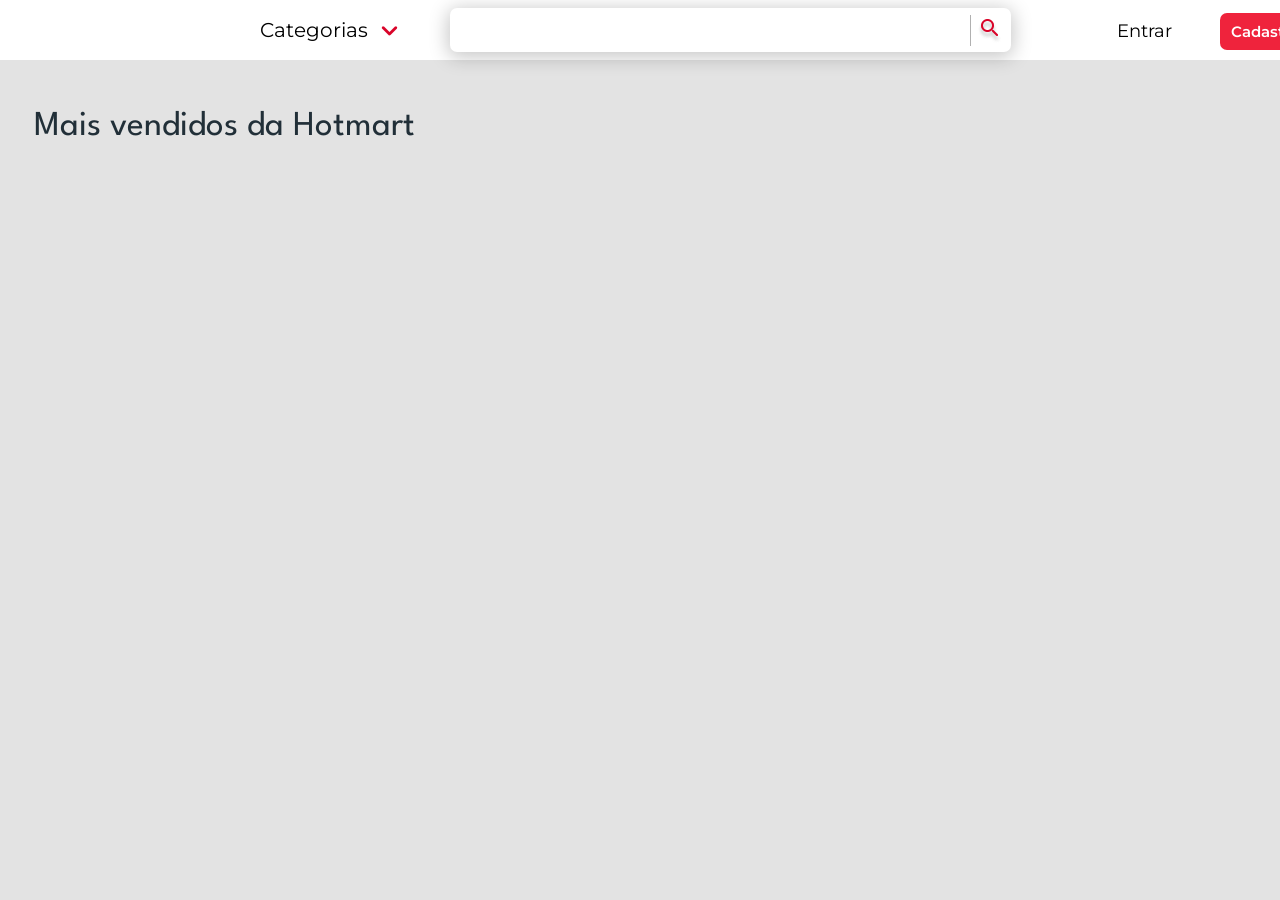
<file: index.html>
<html lang="pt_BR">
<head>
  <meta charset="UTF-8">
  <meta http-equiv="X-UA-Compatible" content="IE=edge">
  <meta name="viewport" content="width=device-width, initial-scale=1.0">
  <link rel="stylesheet" href="./style.css">
  <link href="https://fonts.googleapis.com/css2?family=League+Spartan:wght@500&display=swap" rel="stylesheet">
  <link href="https://fonts.googleapis.com/css2?family=Montserrat&display=swap" rel="stylesheet">
  <title>Site</title>
</head>
<body>
  <div class="category">
    <p>Categorias</p>
  </div>
  <div class="header">
    <button class="category-button"><img src="./keyboard-arrow-down-icon.png" alt=""></button>
    <div class="login">
      <button class="join">Entrar</button>
      <button class="signup">Cadastre</button>
    </div>
    <div class="category-menu">
      <input type="text">
      <button class="search-button"><img src="./Search.png" alt=""></button>
    </div>
  </div>
  <h1 class="title">Mais vendidos da Hotmart</h1>
  </body>
</html>
</file>
<file: style.css>
body{
  width: 100%;
  margin: 0;
  padding: 0;
}
html{
  background-color: #E3E3E3;
}
.title{
position: relative;
left: 34px;
top: 27px;

font-family: 'League Spartan';
font-style: normal;
font-weight: 400;
font-size: 35px;
color: #212F38;
}
.signup{
  position: absolute;
  color: #FFFFFF;
  font-style: normal;
  font-weight: 600;
  font-size: 15px;
  font-family: 'Montserrat';
  border-radius: 7px;
  width: 90px;
  height: 37px;
  border: none;
  outline: none;
  z-index: 20;
  background-color: #EF233C;
  left: 1220px;
  top: 13px;

}

.join{ 
z-index: 20;
position: absolute;
width: 47px;
height: 18px;
left: 1111px;
top: 19px;

font-family: 'Montserrat';
font-style: normal;
font-weight: 400;
font-size: 18px;
  background-color: transparent;
  outline: none;
  border: none;
  color: #000000;
  cursor: pointer;
  font-family: 'Montserrat';

}

p{
  z-index: 20;
position: absolute;
width: 107px;
height: 24px;
left: 260px;
margin-top: 18;
font-family: 'Montserrat';
font-style: normal;
font-weight: 400;
font-size: 20px;

color: #000000;
}
.category-button{
  z-index: 20;
  position: absolute;
  margin-left: 375px;
  background-color: transparent;
  top: 25px;
  outline: none;
  border: none;
  color: #ffffff;
  cursor: pointer;
}

.search-button{
  position: absolute;
  margin-left: 950px;
  background-color: transparent;
  left: 20px;
  top: 7px;
  outline: none;
  border: none;
  border-left: 1px solid #0000004f;
  color: #ffffff;
  cursor: pointer;
}

.header{
  align-items: center;
  display: flex;
  position: relative;
  width: 100%;
  height: 60px;
  background: #FFFFFF;background-color: #ffffff;
}

.category-menu{
  position: relative;
}

input{
  position: relative;
  width: 561px;
  height: 44px;
  left: 450px;
  top: 0px;
  outline: none;
  border: none;
  background: #FFFFFF;
  box-shadow: 0px 3px 19px 2px rgba(0, 0, 0, 0.226);
  border-radius: 7px;
}
</file>
